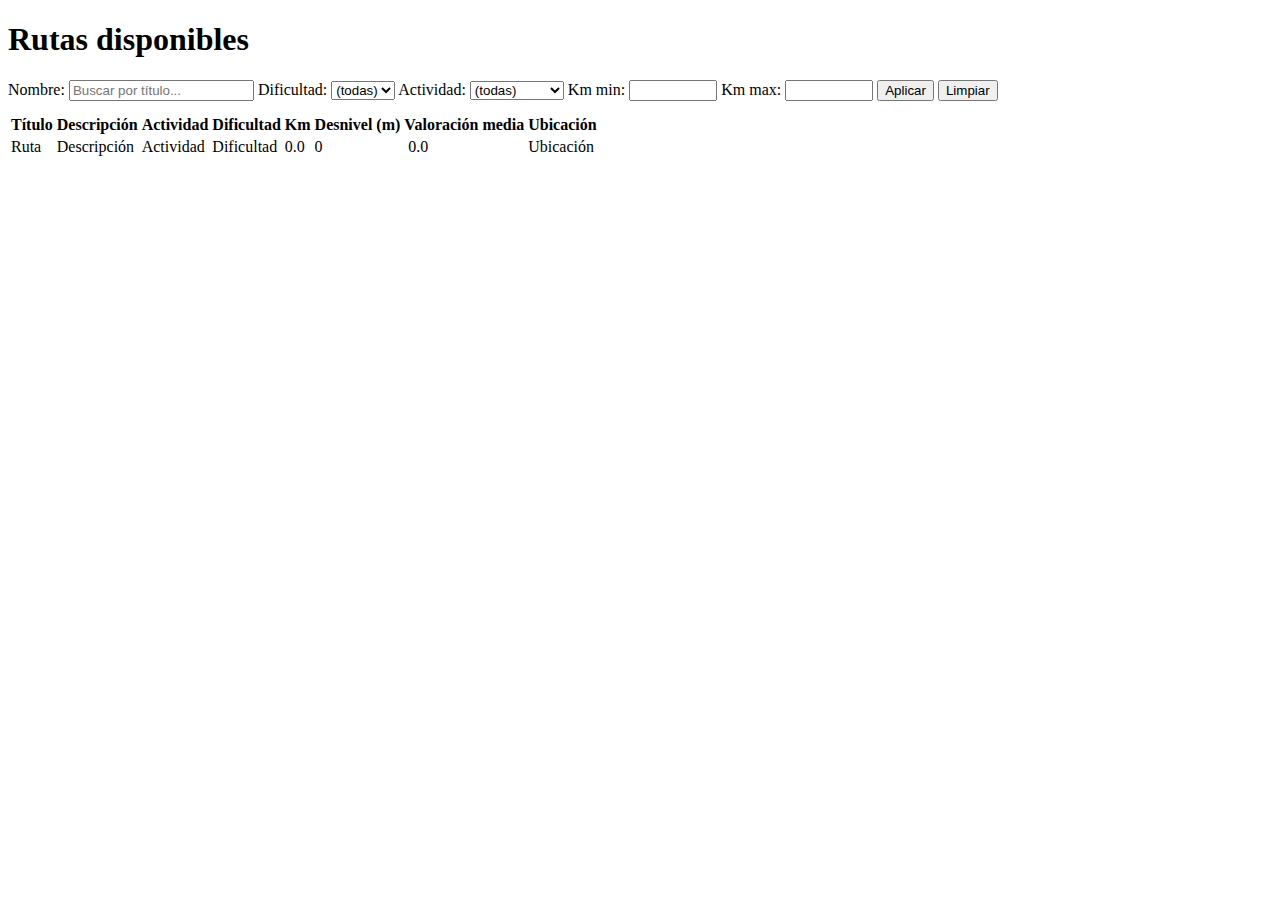
<file: src/main/resources/templates/index.html>
<!DOCTYPE html>
<html lang="es" xmlns:th="http://www.thymeleaf.org">
<head>
    <meta charset="UTF-8" />
    <title>SendaLite - Rutas</title>
    <th:block th:replace="fragments/common :: headExtras" />
</head>
<body>
<th:block th:replace="fragments/common :: navbar" />
<h1>Rutas disponibles</h1>

<!-- FILTROS: búsqueda y selectores para filtrar en cliente -->
<div style="margin-bottom:12px;">
    <label>Nombre: <input id="filterNombre" type="text" placeholder="Buscar por título..." /></label>
    <label>Dificultad:
        <select id="filterDificultad">
            <option value="">(todas)</option>
            <option value="FACIL">Fácil</option>
            <option value="MEDIA">Media</option>
            <option value="DIFICIL">Difícil</option>
        </select>
    </label>
    <label>Actividad:
        <select id="filterActividad">
            <option value="">(todas)</option>
            <option value="SENDERISMO">Senderismo</option>
            <option value="CICLISMO">Ciclismo</option>
            <option value="CORRER">Correr</option>
            <option value="ESCALADA">Escalada</option>
            <option value="OTRO">Otro</option>
        </select>
    </label>
    <label>Km min: <input id="filterMinKm" type="number" step="0.1" min="0" style="width:80px;" /></label>
    <label>Km max: <input id="filterMaxKm" type="number" step="0.1" min="0" style="width:80px;" /></label>
    <button id="btnAplicarFiltro">Aplicar</button>
    <button id="btnLimpiarFiltro">Limpiar</button>
</div>

<div>
    <table class="routes-table">
        <thead>
            <tr>
                <th>Título</th>
                <th>Descripción</th>
                <th>Actividad</th>
                <th>Dificultad</th>
                <th>Km</th>
                <th>Desnivel (m)</th>
                <th>Valoración media</th>
                <th>Ubicación</th>
            </tr>
        </thead>
        <tbody>
            <tr th:each="ruta : ${rutas}"
                th:attr="data-id=${ruta.idRuta}, data-titulo=${ruta.titulo}, data-dificultad=${ruta.dificultad != null ? ruta.dificultad.name() : ''}, data-actividad=${ruta.tipoActividad != null ? ruta.tipoActividad.name() : ''}, data-distancia=${ruta.distanciaKm}"
                tabindex="0">
                <td><a th:href="@{'/rutas/' + ${ruta.idRuta}}" th:text="${ruta.titulo}">Ruta</a></td>
                <td th:text="${ruta.descripcion}">Descripción</td>
                <td th:text="${ruta.tipoActividad != null ? ruta.tipoActividad.name() : ''}">Actividad</td>
                <td>
                    <span class="difficulty-badge" th:text="${ruta.dificultad != null ? ruta.dificultad.name() : ''}">Dificultad</span>
                    <span class="difficulty-bars" aria-hidden="true">
                        <span class="bar"></span>
                        <span class="bar"></span>
                        <span class="bar"></span>
                    </span>
                </td>
                <td th:text="${ruta.distanciaKm != null ? #numbers.formatDecimal(ruta.distanciaKm,1,2) : ''}">0.0</td>
                <td th:text="${ruta.desnivelM != null ? ruta.desnivelM : ''}">0</td>
                <td th:attr="data-media=${medias != null and medias.containsKey(ruta.idRuta) ? medias[ruta.idRuta] : 0}" aria-label="Valoración media de la ruta">
                    <span class="stars-inline" aria-hidden="true"></span> &nbsp;<span th:text="${medias != null and medias.containsKey(ruta.idRuta) ? #numbers.formatDecimal(medias[ruta.idRuta],1,1) : '0.0'}">0.0</span>
                </td>
                <td th:text="${ruta.ubicacion}">Ubicación</td>
            </tr>
        </tbody>
    </table>
</div>
<script th:inline="javascript">
    /*<![CDATA[*/
    function logout() {
        var meta = document.querySelector('meta[name="_csrf"]');
        var headerMeta = document.querySelector('meta[name="_csrf_header"]');
        var token = meta ? meta.getAttribute('content') : null;
        var headerName = headerMeta ? headerMeta.getAttribute('content') : 'X-XSRF-TOKEN';
        var headers = {};
        if (token) headers[headerName] = token;
        fetch('/logout', { method: 'POST', credentials: 'include', headers: headers })
            .then(() => { window.location = '/'; })
            .catch(e => { alert('Error al hacer logout: ' + e); });
    }

    // Funciones de filtrado en cliente
    function aplicarFiltro() {
        var nombre = (document.getElementById('filterNombre').value || '').toLowerCase();
        var dificultad = document.getElementById('filterDificultad').value || '';
        var actividad = document.getElementById('filterActividad').value || '';
        var minKm = parseFloat(document.getElementById('filterMinKm').value);
        var maxKm = parseFloat(document.getElementById('filterMaxKm').value);
        if (isNaN(minKm)) minKm = null;
        if (isNaN(maxKm)) maxKm = null;

        var rows = document.querySelectorAll('table tbody tr');
        rows.forEach(function(row) {
            var titulo = (row.getAttribute('data-titulo') || '').toLowerCase();
            var rowDificultad = row.getAttribute('data-dificultad') || '';
            var rowActividad = row.getAttribute('data-actividad') || '';
            var distanciaRaw = row.getAttribute('data-distancia');
            var rowKm = distanciaRaw ? parseFloat(distanciaRaw) : null;

            var ok = true;
            if (nombre && !titulo.includes(nombre)) ok = false;
            if (dificultad && rowDificultad !== dificultad) ok = false;
            if (actividad && rowActividad !== actividad) ok = false;
            if (minKm !== null && (rowKm === null || rowKm < minKm)) ok = false;
            if (maxKm !== null && (rowKm === null || rowKm > maxKm)) ok = false;

            row.style.display = ok ? '' : 'none';
        });
    }

    function limpiarFiltro() {
        document.getElementById('filterNombre').value = '';
        document.getElementById('filterDificultad').value = '';
        document.getElementById('filterActividad').value = '';
        document.getElementById('filterMinKm').value = '';
        document.getElementById('filterMaxKm').value = '';
        aplicarFiltro();
    }

    document.getElementById('btnAplicarFiltro').addEventListener('click', function(e) { e.preventDefault(); aplicarFiltro(); });
    document.getElementById('btnLimpiarFiltro').addEventListener('click', function(e) { e.preventDefault(); limpiarFiltro(); });

    // Llamada para renderizar estrellas en el índice (si existe la función global renderAllStars)
    if (typeof renderAllStars === 'function') { document.addEventListener('DOMContentLoaded', renderAllStars); }

    // Hacer las filas clicables: navegar a /rutas/{id} cuando se clickea la fila (excepto sobre enlaces, botones o inputs)
    function setupClickableRows() {
        document.querySelectorAll('table.routes-table tbody tr[data-id]').forEach(function(row){
            row.addEventListener('click', function(e){
                var target = e.target;
                if (target.closest('a, button, input, select, textarea')) return; // no interferir
                var id = this.getAttribute('data-id');
                if (id) window.location = '/rutas/' + id;
            });
            // permitir Enter/Space para activar la fila cuando tiene foco
            row.addEventListener('keydown', function(e){
                if (e.key === 'Enter' || e.key === ' ') { e.preventDefault(); this.click(); }
            });
        });
    }
    document.addEventListener('DOMContentLoaded', setupClickableRows);
     /*]]>*/
</script>
</body>
</html>
</file>
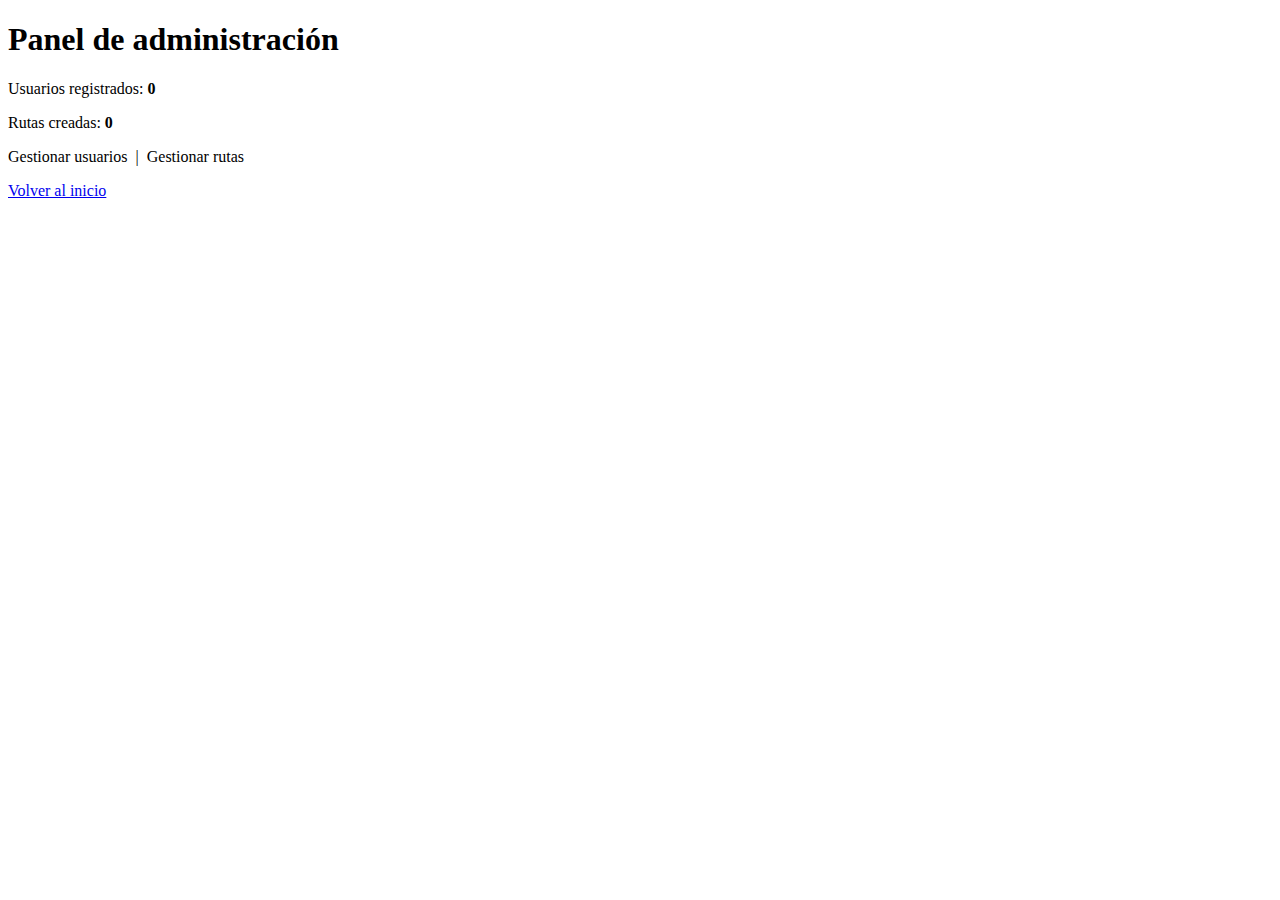
<file: src/main/resources/templates/admin/index.html>
<!DOCTYPE html>
<html lang="es" xmlns:th="http://www.thymeleaf.org">
<head>
    <meta charset="UTF-8" />
    <title>Admin - Panel</title>
    <th:block th:replace="~{fragments/common :: headExtras}" />
</head>
<body>
<th:block th:replace="~{fragments/common :: navbar}" />
<h1>Panel de administración</h1>
<p>Usuarios registrados: <strong th:text="${usuariosCount}">0</strong></p>
<p>Rutas creadas: <strong th:text="${rutasCount}">0</strong></p>
<p>
    <a th:href="@{/admin/usuarios}">Gestionar usuarios</a>
    &nbsp;|&nbsp;
    <a th:href="@{/admin/rutas}">Gestionar rutas</a>
</p>
<p><a href="/">Volver al inicio</a></p>
</body>
</html>
</file>
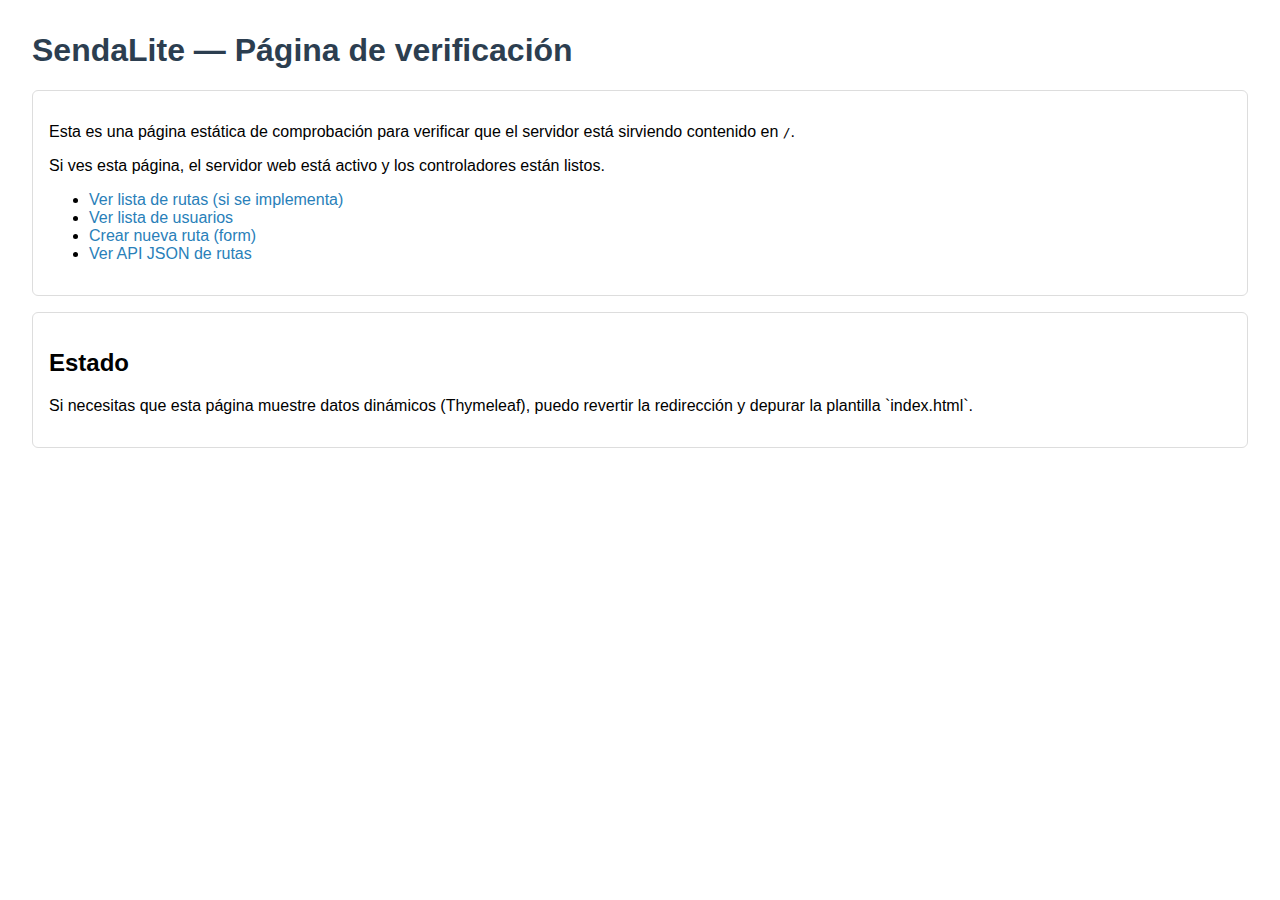
<file: src/main/resources/static/static-index.html>
<!DOCTYPE html>
<html lang="es">
<head>
  <meta charset="UTF-8" />
  <title>SendaLite - Verificación</title>
  <style>
    body { font-family: Arial, sans-serif; margin: 2rem; }
    h1 { color: #2c3e50; }
    a { color: #2980b9; text-decoration: none; }
    .card { border: 1px solid #ddd; padding: 1rem; margin-bottom: 1rem; border-radius: 6px; }
  </style>
</head>
<body>
  <h1>SendaLite — Página de verificación</h1>
  <div class="card">
    <p>Esta es una página estática de comprobación para verificar que el servidor está sirviendo contenido en <code>/</code>.</p>
    <p>Si ves esta página, el servidor web está activo y los controladores están listos.</p>
    <ul>
      <li><a href="/rutas">Ver lista de rutas (si se implementa)</a></li>
      <li><a href="/usuarios">Ver lista de usuarios</a></li>
      <li><a href="/rutas/nueva">Crear nueva ruta (form)</a></li>
      <li><a href="/api/rutas">Ver API JSON de rutas</a></li>
    </ul>
  </div>
  <div class="card">
    <h2>Estado</h2>
    <p>Si necesitas que esta página muestre datos dinámicos (Thymeleaf), puedo revertir la redirección y depurar la plantilla `index.html`.</p>
  </div>
</body>
</html>
</file>
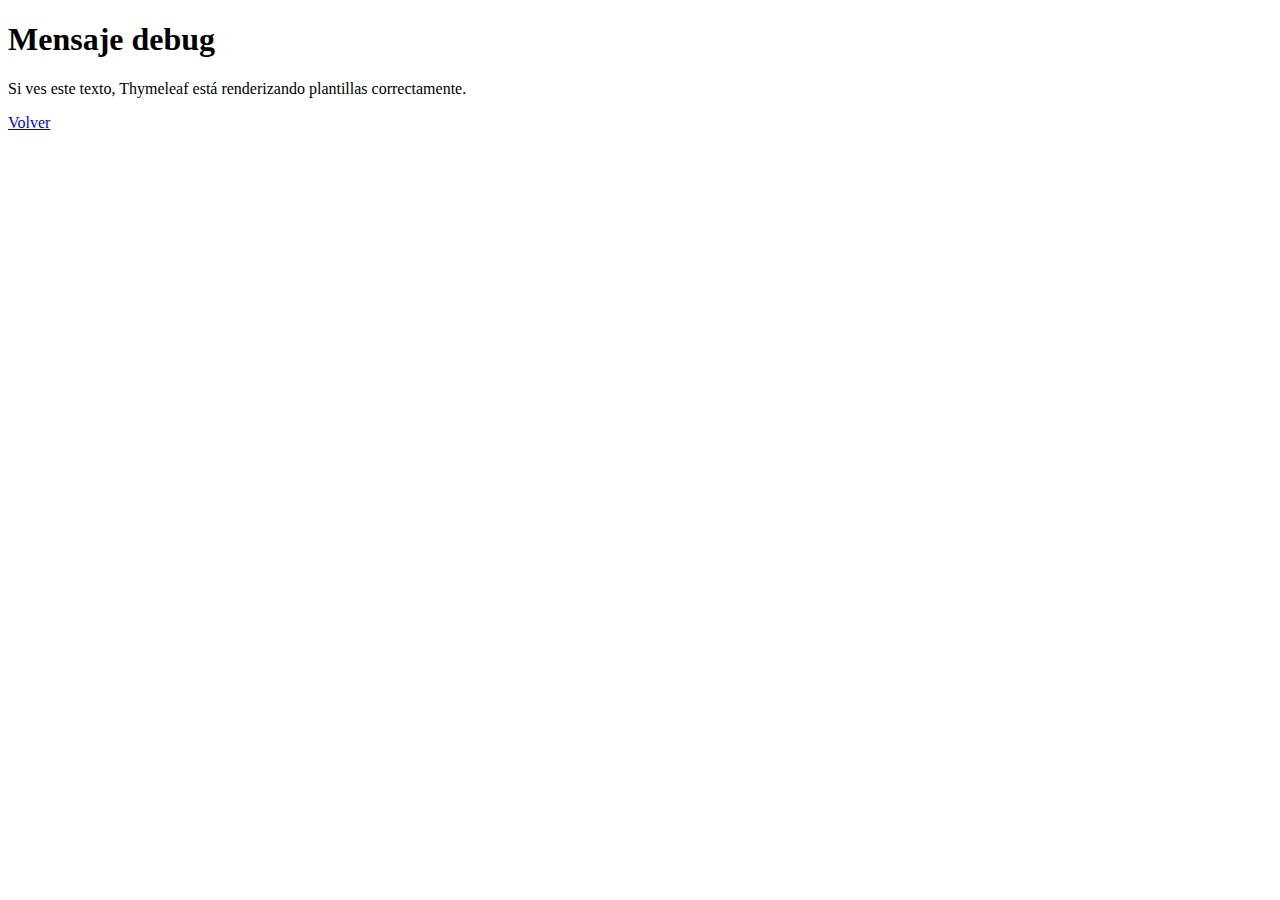
<file: src/main/resources/templates/debug-index.html>
<!DOCTYPE html>
<html lang="es" xmlns:th="http://www.thymeleaf.org">
<head>
  <meta charset="UTF-8" />
  <title>Debug Thymeleaf</title>
</head>
<body>
  <h1 th:text="${mensajeDebug}">Mensaje debug</h1>
  <p>Si ves este texto, Thymeleaf está renderizando plantillas correctamente.</p>
  <p><a href="/static">Volver</a></p>
</body>
</html>
</file>
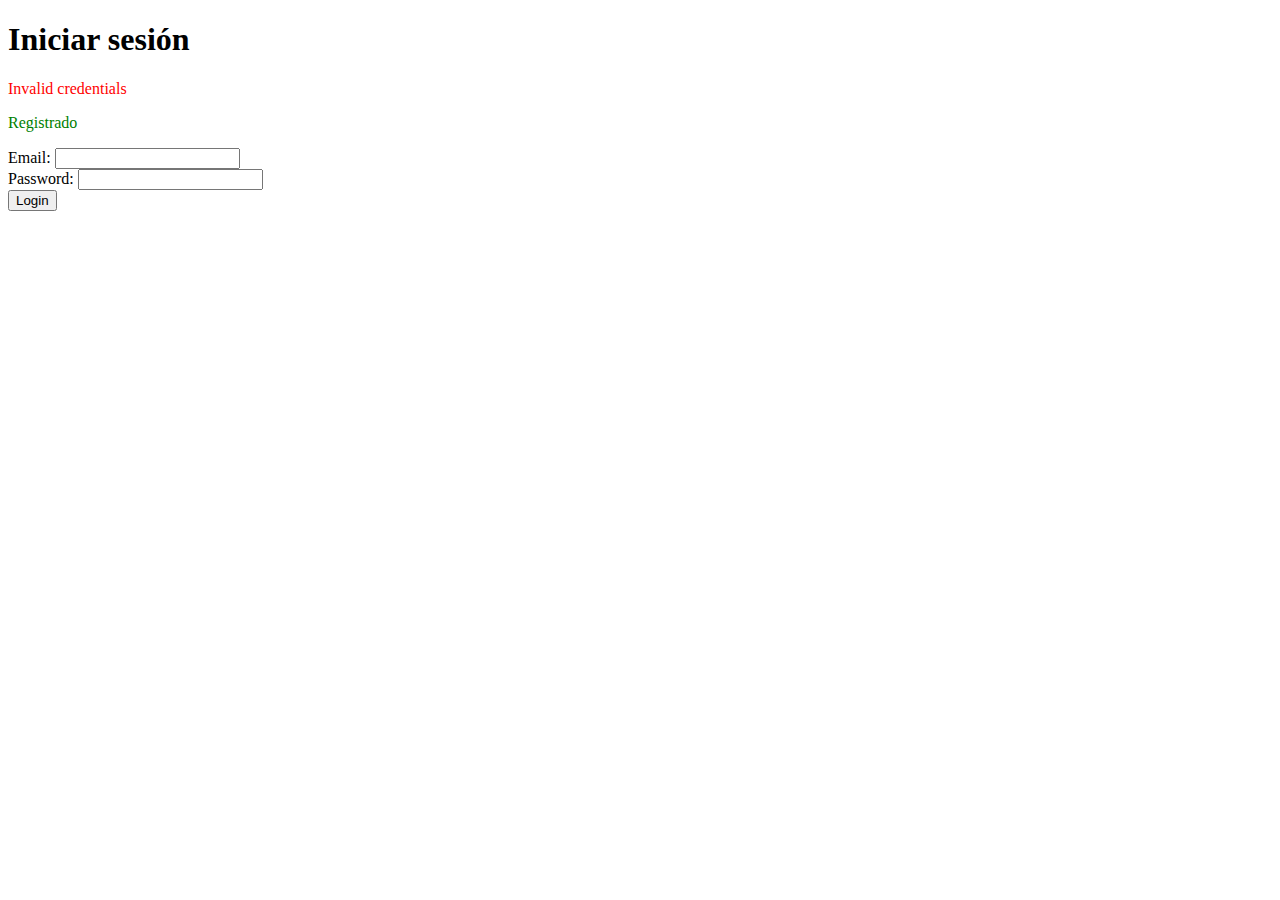
<file: src/main/resources/templates/login.html>
<!DOCTYPE html>
<html lang="es" xmlns:th="http://www.thymeleaf.org">
<head>
    <meta charset="UTF-8" />
    <title>Login</title>
    <th:block th:replace="fragments/common :: headExtras" />
</head>
<body>
<th:block th:replace="fragments/common :: navbar" />
<h1>Iniciar sesión</h1>
<div th:if="${param.error}">
    <p style="color:red">Invalid credentials</p>
</div>
<div th:if="${success}">
    <p style="color:green" th:text="${success}">Registrado</p>
</div>
<form th:action="@{/login}" method="post">
    <input type="hidden" th:name="${_csrf.parameterName}" th:value="${_csrf.token}" />
    <label>Email: <input type="text" name="username" /></label><br/>
    <label>Password: <input type="password" name="password" /></label><br/>
    <button type="submit">Login</button>
</form>
</body>
</html>
</file>
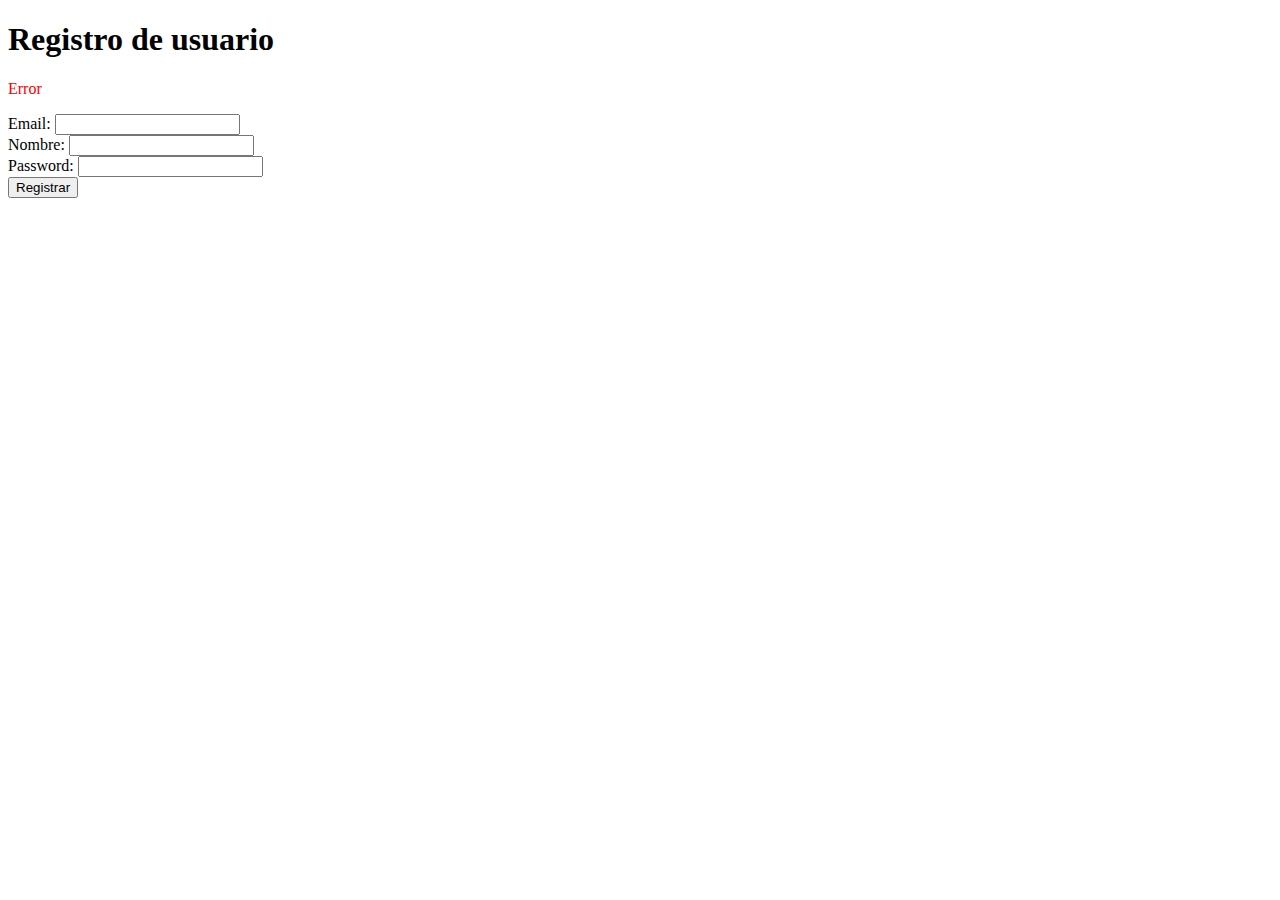
<file: src/main/resources/templates/register.html>
<!DOCTYPE html>
<html lang="es" xmlns:th="http://www.thymeleaf.org">
<head>
    <meta charset="UTF-8" />
    <title>Registro</title>
    <th:block th:replace="fragments/common :: headExtras" />
</head>
<body>
<th:block th:replace="fragments/common :: navbar" />
<h1>Registro de usuario</h1>
<div th:if="${error}">
    <p style="color:red" th:text="${error}">Error</p>
</div>
<form th:action="@{/register}" method="post" th:object="${usuario}">
    <label>Email: <input type="email" th:field="*{email}" required/></label><br/>
    <label>Nombre: <input type="text" th:field="*{nombre}" required/></label><br/>
    <label>Password: <input type="password" th:field="*{password}" required/></label><br/>
    <button type="submit">Registrar</button>
</form>
</body>
</html>
</file>
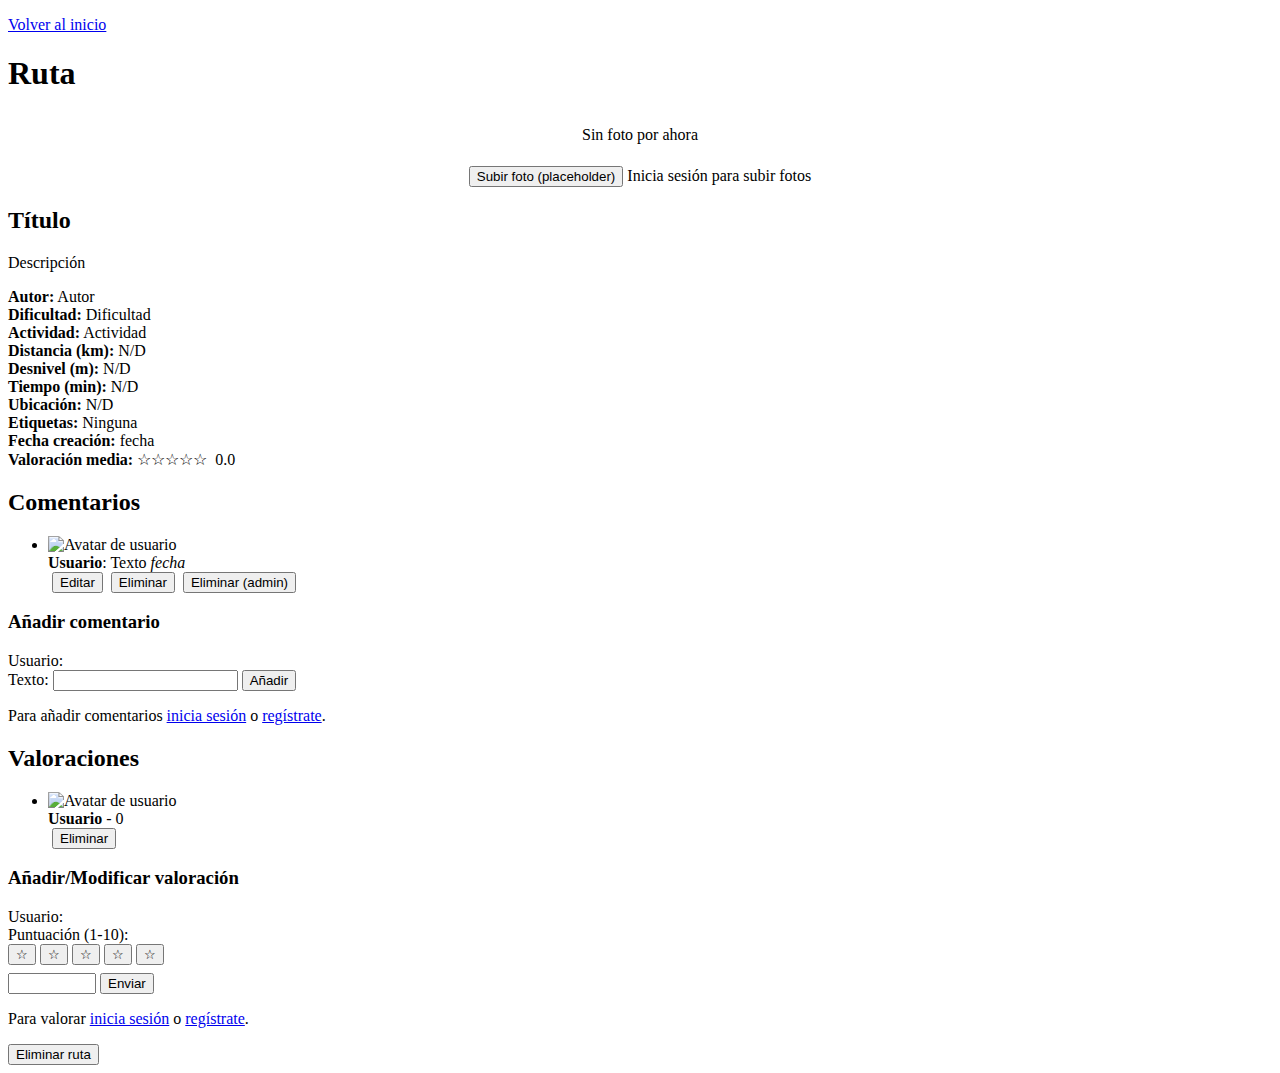
<file: src/main/resources/templates/ruta.html>
<!DOCTYPE html>
<html lang="es" xmlns:th="http://www.thymeleaf.org">
<head>
    <meta charset="UTF-8" />
    <title th:text="${ruta != null ? ruta.titulo : 'Ruta'}">Ruta</title>
    <th:block th:replace="fragments/common :: headExtras" />
</head>
<body>
<th:block th:replace="fragments/common :: navbar" />
<p><a href="/">Volver al inicio</a></p>
<h1 th:text="${ruta != null ? ruta.titulo : 'Ruta no encontrada'}">Ruta</h1>
<div th:if="${ruta != null}" id="rutaContainer" th:attr="data-ruta-id=${ruta != null ? ruta.idRuta : -1}">
    <!-- Imagen deshabilitada por ahora: mostramos un placeholder simple en su lugar -->
    <div class="ruta-media-placeholder">
        <div class="card" style="text-align:center;color:var(--muted);padding:12px;">Sin foto por ahora</div>
        <div style="margin-top:10px; text-align:center;">
            <input id="uploadPhotoInput" type="file" style="display:none" aria-hidden="true" />
            <button id="uploadPhotoBtn" type="button" th:if="${currentUser != null}" aria-label="Subir foto (placeholder)">Subir foto (placeholder)</button>
            <a th:if="${currentUser == null}" th:href="@{/login}" class="button-like">Inicia sesión para subir fotos</a>
        </div>
    </div>
    <div id="rutaDetails">
        <div class="card">
            <h2 th:text="${ruta.titulo}">Título</h2>
            <p class="descripcion" th:text="${ruta.descripcion}">Descripción</p>
            <button type="button" class="read-more-toggle" style="display:none" aria-expanded="false" aria-controls="descripcion">Leer más</button>
            <div class="row">
                <div class="field"><strong>Autor:</strong> <span th:text="${ruta.autor != null ? ruta.autor.nombre : 'Desconocido'}">Autor</span></div>
                <div class="field" th:attr="data-dificultad=${ruta.dificultad != null ? ruta.dificultad.name() : ''}"><strong>Dificultad:</strong>
                    <span class="difficulty-badge" th:text="${ruta.dificultad != null ? ruta.dificultad.name() : 'No especificada'}">Dificultad</span>
                </div>
                <div class="field"><strong>Actividad:</strong> <span th:text="${ruta.tipoActividad != null ? ruta.tipoActividad.name() : 'No especificado'}">Actividad</span></div>
            </div>
            <div class="row">
                <div class="field"><strong>Distancia (km):</strong> <span th:text="${ruta.distanciaKm != null ? ruta.distanciaKm : 'N/D'}">N/D</span></div>
                <div class="field"><strong>Desnivel (m):</strong> <span th:text="${ruta.desnivelM != null ? ruta.desnivelM : 'N/D'}">N/D</span></div>
                <div class="field"><strong>Tiempo (min):</strong> <span th:text="${ruta.tiempoEstimadoMin != null ? ruta.tiempoEstimadoMin : 'N/D'}">N/D</span></div>
            </div>
            <div class="row">
                <div class="field"><strong>Ubicación:</strong> <span th:text="${ruta.ubicacion != null ? ruta.ubicacion : 'N/D'}">N/D</span></div>
                <div class="field"><strong>Etiquetas:</strong> <span th:text="${ruta.etiquetas != null ? ruta.etiquetas : 'Ninguna'}">Ninguna</span></div>
            </div>
            <div class="row">
                 <div class="field"><strong>Fecha creación:</strong> <span th:text="${ruta.fechaCreacion}">fecha</span></div>
                 <div class="field"><strong>Valoración media:</strong>
                     <span class="media-rating" th:attr="data-media=${media}">
                         <span class="stars" aria-hidden="true"></span>
                         &nbsp;<span class="media-number" th:text="${#numbers.formatDecimal(media,1,1)}">0.0</span>
                     </span>
                 </div>
             </div>
        </div>
    </div>
</div> <!-- fin de #rutaContainer -->

<h2>Comentarios</h2>
<ul class="comentarios">
    <li th:each="c : ${comentarios}" th:attr="data-comentario-id=${c.idComentario}, data-text=${c.texto}">
        <div class="item-left">
            <img loading="lazy" class="avatar" th:src="@{/img/avatar-default.svg}" alt="Avatar de usuario" />
            <div class="item-content">
                <strong th:text="${c.usuario != null ? c.usuario.nombre : 'Anon'}">Usuario</strong>:
                <span th:text="${c.texto}">Texto</span>
                <em th:text="${c.fechaComentario}">fecha</em>
            </div>
        </div>
        <div class="item-actions">
            <span th:if="${currentUser != null and c.usuario != null and c.usuario.idUsuario == currentUser.idUsuario}">
                &nbsp;<button type="button" th:attr="data-edit-id=${c.idComentario}" onclick="startEditComentario(this.dataset.editId)">Editar</button>
                &nbsp;<button type="button" th:attr="data-del-id=${c.idComentario}" onclick="deleteComentario(this.dataset.delId)">Eliminar</button>
            </span>
            <span th:if="${currentUser != null and currentUser.admin}">
                &nbsp;<button type="button" th:attr="data-del-id=${c.idComentario}" onclick="deleteComentario(this.dataset.delId)">Eliminar (admin)</button>
            </span>
        </div>
    </li>
</ul>

<div th:if="${currentUser != null}">
    <h3>Añadir comentario</h3>
    <form id="comentarioForm" onsubmit="return enviarComentario()">
        <label>Usuario:</label>
        <span th:text="${currentUser.nombre}"></span>
        <br/>
        <label for="texto">Texto:</label>
        <input id="texto" name="texto" />
        <button id="comentarioSubmit" type="submit">Añadir</button>
        <button id="comentarioCancel" type="button" style="display:none;margin-left:8px;" onclick="cancelEditComentario()">Cancelar</button>
    </form>
</div>
<div th:if="${currentUser == null}">
    <p>Para añadir comentarios <a href="/login">inicia sesión</a> o <a href="/register">regístrate</a>.</p>
</div>

<h2>Valoraciones</h2>
<ul class="valoraciones">
    <li th:each="v : ${valoraciones}" th:attr="data-valoracion-id=${v.idValoracion}, data-usuario-id=${v.usuario != null ? v.usuario.idUsuario : -1}">
        <div class="item-left">
            <img loading="lazy" class="avatar" th:src="@{/img/avatar-default.svg}" alt="Avatar de usuario" />
            <div class="item-content">
                <strong th:text="${v.usuario != null ? v.usuario.nombre : 'Anon'}">Usuario</strong> - <span th:text="${v.puntuacion}">0</span>
            </div>
        </div>
        <div class="item-actions">
            <span th:if="${currentUser != null and ((v.usuario != null and v.usuario.idUsuario == currentUser.idUsuario) or currentUser.admin)}">
                &nbsp;<button type="button" th:attr="data-del-id=${v.idValoracion}" onclick="deleteValoracion(this.dataset.delId)">Eliminar</button>
            </span>
        </div>
    </li>
</ul>

<div th:if="${currentUser != null}">
    <h3>Añadir/Modificar valoración</h3>
    <form id="valoracionForm" onsubmit="return enviarValoracion()">
        <label>Usuario:</label>
        <span th:text="${currentUser.nombre}"></span>
        <br/>
        <label for="puntuacion">Puntuación (1-10):</label>
        <!-- Selector interactivo: 5 estrellas representando 1-10 en pasos de 2 -->
        <div class="star-input" role="radiogroup" aria-label="Seleccionar puntuación">
            <button type="button" class="star selectable" data-value="2" aria-checked="false" role="radio" aria-label="2">☆</button>
            <button type="button" class="star selectable" data-value="4" aria-checked="false" role="radio" aria-label="4">☆</button>
            <button type="button" class="star selectable" data-value="6" aria-checked="false" role="radio" aria-label="6">☆</button>
            <button type="button" class="star selectable" data-value="8" aria-checked="false" role="radio" aria-label="8">☆</button>
            <button type="button" class="star selectable" data-value="10" aria-checked="false" role="radio" aria-label="10">☆</button>
        </div>
        <input id="puntuacion" name="puntuacion" type="number" min="1" max="10" style="width:80px;margin-top:8px;" />
        <button type="submit">Enviar</button>
    </form>
</div>
<div th:if="${currentUser == null}">
    <p>Para valorar <a href="/login">inicia sesión</a> o <a href="/register">regístrate</a>.</p>
</div>

<div th:if="${currentUser != null and ((ruta.autor != null and ruta.autor.idUsuario == currentUser.idUsuario) or currentUser.admin)}">
    <button type="button" onclick="deleteRuta()">Eliminar ruta</button>
</div>

<script th:inline="javascript">
    /*<![CDATA[*/
    // obtener rutaId desde el atributo data para evitar inline Thymeleaf en JS
    var _rc = document.getElementById('rutaContainer');
    var rutaId = _rc ? (parseInt(_rc.dataset.rutaId, 10) || -1) : -1;
     // Usaremos meta tags CSRF en el DOM para obtener token y headerName
     var csrfMeta = document.querySelector('meta[name="_csrf"]');
     var csrfHeaderMeta = document.querySelector('meta[name="_csrf_header"]');
     var csrfToken = csrfMeta ? csrfMeta.getAttribute('content') : null;
     var csrfHeaderName = csrfHeaderMeta ? csrfHeaderMeta.getAttribute('content') : 'X-XSRF-TOKEN';
     /*]]>*/

    // Funciones nuevas: estrellas, leer más y upload placeholder
    function renderAllStars() {
        document.querySelectorAll('.media-rating').forEach(function(el){
            var mediaRaw = el.dataset.media;
            var media = parseFloat(mediaRaw) || 0;
            var starsCount = Math.round(media / 2); // valor 1-10 -> 0-5 estrellas
            var starsEl = el.querySelector('.stars');
            if (!starsEl) return;
            var html = '';
            for (var i=0;i<5;i++){
                html += (i < starsCount) ? '<span class="star filled">★</span>' : '<span class="star">☆</span>';
            }
            starsEl.innerHTML = html;
            el.setAttribute('aria-label', 'Valoración media ' + (Math.round(media*10)/10) );
        });
        // estrellas en tablas/listados (index) y otras instancias
        document.querySelectorAll('[data-media]').forEach(function(el){
            if (!el.classList.contains('media-rating')){
                var media = parseFloat(el.dataset.media) || 0;
                var starsCount = Math.round(media / 2);
                var container = el.querySelector('.stars-inline');
                if (!container) return;
                var html = '';
                for (var i=0;i<5;i++) html += (i<starsCount) ? '<span class=\'star filled\'>★</span>' : '<span class=\'star\'>☆</span>';
                container.innerHTML = html;
            }
        });
    }

    function setupReadMore() {
        var desc = document.querySelector('.descripcion');
        var toggle = document.querySelector('.read-more-toggle');
        if (!desc || !toggle) return;
        var full = desc.textContent || '';
        var limit = 280;
        if (full.length <= limit) { toggle.style.display = 'none'; return; }
        var truncated = full.slice(0, limit).trim() + '...';
        desc.textContent = truncated;
        toggle.style.display = 'inline-block';
        var expanded = false;
        toggle.addEventListener('click', function(e){ e.preventDefault();
            if (!expanded) { desc.textContent = full; toggle.textContent = 'Leer menos'; expanded = true; }
            else { desc.textContent = truncated; toggle.textContent = 'Leer más'; expanded = false; }
        });
    }

    function setupUploadPlaceholder() {
        var btn = document.getElementById('uploadPhotoBtn');
        var input = document.getElementById('uploadPhotoInput');
        if (!btn || !input) return;
        btn.addEventListener('click', function(){
            input.click();
        });
        input.addEventListener('change', function(){
            if (input.files && input.files.length > 0) {
                alert('Archivo seleccionado: ' + input.files[0].name + '\n\nNota: subida deshabilitada (placeholder).');
                input.value = null;
            }
        });
    }

    function setupStarInput() {
        var stars = document.querySelectorAll('.star-input .star.selectable');
        var input = document.getElementById('puntuacion');
        if (!stars || !input) return;
        function setStars(value) {
            stars.forEach(function(s){
                var v = parseInt(s.dataset.value,10) || 0;
                if (v <= value) { s.classList.add('filled'); s.setAttribute('aria-checked','true'); s.textContent='★'; }
                else { s.classList.remove('filled'); s.setAttribute('aria-checked','false'); s.textContent='☆'; }
            });
        }
        stars.forEach(function(s){
            s.addEventListener('click', function(){
                var v = parseInt(this.dataset.value,10) || 0;
                input.value = v;
                setStars(v);
            });
            s.addEventListener('keydown', function(e){
                if (e.key === 'Enter' || e.key === ' ') { e.preventDefault(); this.click(); }
            });
        });
        // Si ya hay un valor (usuario modificando), inicializar visualmente
        var existing = parseInt(input.value,10) || 0;
        if (existing > 0) setStars(existing);
    }

    /*<![CDATA[*/
    // DEBUG: imprimir cookies y token
    console.debug('csrfToken (Thymeleaf):', csrfToken);
    console.debug('document.cookie:', document.cookie);

    var editingComentarioId = null;

    function sanitizeToken(t) {
        if (!t) return t;
        // quitar comillas alrededor si existen
        return t.replace(/^[\s\uFEFF\u00A0]*"?(.*?)"?[\s\uFEFF\u00A0]*$/, '$1');
    }

    function getCookie(name) {
        const matches = document.cookie.match(new RegExp('(^|; )' + name + '=([^;]*)'));
        return matches ? decodeURIComponent(matches[2]) : null;
    }

    // Asegura que haya cookie XSRF-TOKEN o token meta; si no existe hace un GET para que el servidor la cree
    function ensureCsrf() {
        return new Promise((resolve, reject) => {
            // Primero usar el token inyectado por Thymeleaf en meta si está disponible
            if (csrfToken && csrfToken.trim().length > 0) {
                console.debug('ensureCsrf: usando token inyectado por Thymeleaf (meta)');
                return resolve(sanitizeToken(csrfToken));
            }
            // También permitir leer desde la cookie XSRF-TOKEN (CookieCsrfTokenRepository)
            const existing = getCookie('XSRF-TOKEN');
            if (existing) return resolve(sanitizeToken(existing));
            // Si no hay token, hacer un GET para que el servidor cree la cookie
            fetch(window.location.href, { method: 'GET', credentials: 'include' })
                .then(() => {
                    const tok = getCookie('XSRF-TOKEN');
                    console.debug('ensureCsrf: cookie XSRF-TOKEN tras GET ->', tok);
                    if (tok) resolve(sanitizeToken(tok));
                    else reject(new Error('No se pudo obtener XSRF-TOKEN'));
                })
                .catch(err => reject(err));
         });
     }

    function startEditComentario(id) {
        // Si id es 0 (por Thymeleaf placeholder) se intenta coger desde el DOM en el evento
        if (!id || id === 0) {
            // this function may be called from onclick with placeholder; find closest li
            // event doesn't propagate here, so try to find a selected li by focusing element
            // Mejor: obtener el id del botón usando arguments.callee.caller no fiable.
            // En vez de esto, buscaremos el primer li que tenga aria-selected o simplemente abortar.
        }
        // Intentar encontrar el li con data-comentario-id si id no válido
        if (!id || id === 0) {
            // intentar extraer id del elemento activo (document.activeElement)
            const active = document.activeElement;
            if (active && active.closest) {
                const li = active.closest('li[data-comentario-id]');
                if (li) id = parseInt(li.dataset.comentarioId, 10);
            }
        }
        if (!id || isNaN(id)) { alert('No se pudo iniciar la edición del comentario'); return; }

        const li = document.querySelector('li[data-comentario-id="' + id + '"]');
        if (!li) { alert('Comentario no encontrado en la página'); return; }
        const texto = li.dataset.text || li.querySelector('span') && li.querySelector('span').textContent || '';
        document.getElementById('texto').value = texto;
        editingComentarioId = id;
        document.getElementById('comentarioSubmit').textContent = 'Guardar';
        document.getElementById('comentarioCancel').style.display = 'inline-block';
        document.getElementById('texto').focus();
    }

    function cancelEditComentario() {
        editingComentarioId = null;
        document.getElementById('texto').value = '';
        document.getElementById('comentarioSubmit').textContent = 'Añadir';
        document.getElementById('comentarioCancel').style.display = 'none';
    }

    function enviarComentario() {
        const textoEl = document.getElementById('texto');
        const texto = textoEl.value && textoEl.value.trim();
        if (!texto) { alert('Introduce un texto para el comentario'); return false; }

        ensureCsrf().then(csrf => {
            const headers = { 'Content-Type': 'application/json' };
            const headerName = csrfHeaderName || 'X-XSRF-TOKEN';
            if (csrf) headers[headerName] = csrf;
            console.debug('enviarComentario: headers=', headers);

            if (editingComentarioId) {
                // actualizar comentario existente via PUT
                const url = '/api/rutas/' + rutaId + '/comentarios/' + editingComentarioId;
                console.debug('enviarComentario: PUT', url, JSON.stringify({ texto: texto }));
                fetch(url, {
                     method: 'PUT',
                     credentials: 'include',
                     headers: headers,
                     body: JSON.stringify({ texto: texto })
                }).then(r => {
                    console.debug('enviarComentario: respuesta status=', r.status);
                    if (r.ok) {
                        location.reload();
                    } else {
                        r.text().then(t => alert('Error al modificar comentario: ' + r.status + ' - ' + (t || r.statusText)));
                    }
                }).catch(e => alert('Error de red al modificar comentario: ' + e));
             } else {
                 // crear nuevo comentario via POST
                const url = '/api/rutas/' + rutaId + '/comentarios';
                console.debug('enviarComentario: POST', url, JSON.stringify({ texto: texto }));
                fetch(url, {
                    method: 'POST',
                    credentials: 'include',
                    headers: headers,
                    body: JSON.stringify({ texto: texto })
                }).then(async r => {
                    console.debug('enviarComentario POST status=', r.status);
                    const ct = r.headers.get('content-type') || '';
                    if (ct.indexOf('text/html') !== -1) {
                        alert('Parece que no estás autenticado. Se abrirá la página de login.');
                        window.location = '/login';
                        return;
                    }
                    if (r.status === 201 || r.ok) {
                        location.reload();
                    } else if (r.status === 401 || r.status === 403) {
                        const t = await r.text();
                        alert('No autorizado: ' + (t || r.statusText));
                        window.location = '/login';
                    } else {
                        const t = await r.text();
                        alert('Error al añadir comentario: ' + r.status + ' - ' + (t || r.statusText));
                    }
                }).catch(e => alert('Error de red al añadir comentario: ' + e));
             }
         }).catch(err => { alert('No se obtuvo token CSRF: ' + err); });

        return false;
    }

    function enviarValoracion() {
        const puntuacionRaw = document.getElementById('puntuacion').value;
        if (!puntuacionRaw) { alert('Introduce una puntuación entre 1 y 10'); return false; }
        const puntuacion = parseInt(puntuacionRaw, 10);
        if (isNaN(puntuacion) || puntuacion < 1 || puntuacion > 10) { alert('La puntuación debe ser un número entre 1 y 10'); return false; }

        ensureCsrf().then(csrf => {
            const headers = { 'Content-Type': 'application/json' };
            const headerName = csrfHeaderName || 'X-XSRF-TOKEN';
            if (csrf) headers[headerName] = csrf;
            const url = '/api/rutas/' + rutaId + '/valoraciones';
            console.debug('enviarValoracion: POST', url, JSON.stringify({ puntuacion: puntuacion }), 'headers=', headers);
            fetch(url, {
                method: 'POST',
                credentials: 'include',
                headers: headers,
                body: JSON.stringify({ puntuacion: puntuacion })
            }).then(async r => {
                console.debug('enviarValoracion status=', r.status);
                const ct = r.headers.get('content-type') || '';
                if (ct.indexOf('text/html') !== -1) {
                    alert('Parece que no estás autenticado. Ir a login.');
                    window.location = '/login';
                    return;
                }
                if (r.status === 201 || r.ok) {
                    location.reload();
                } else if (r.status === 401 || r.status === 403) {
                    const t = await r.text();
                    alert('No autorizado: ' + (t || r.statusText));
                    window.location = '/login';
                } else {
                    const t = await r.text();
                    alert('Error al añadir/actualizar valoración: ' + r.status + ' - ' + (t || r.statusText));
                }
            }).catch(e => alert('Error de red al añadir valoración: ' + e));
        }).catch(err => { alert('No se obtuvo token CSRF: ' + err); });

        return false;
    }

    function deleteComentario(id) {
        if (!id) { alert('ID de comentario inválido'); return; }
        if (!confirm('¿Eliminar este comentario?')) return;
        ensureCsrf().then(csrf => {
            const headers = {};
            const headerName = csrfHeaderName || 'X-XSRF-TOKEN';
            if (csrf) headers[headerName] = csrf;
            const url = '/api/rutas/' + rutaId + '/comentarios/' + id;
            console.debug('deleteComentario: DELETE', url);
            fetch(url, {
                 method: 'DELETE',
                 credentials: 'include',
                 headers: headers
             }).then(r => {
                 if (r.ok) location.reload(); else r.text().then(t => alert('Error al eliminar comentario: ' + (t || r.statusText)));
             }).catch(e => alert('Error de red al eliminar comentario: ' + e));
        }).catch(err => alert('No se obtuvo token CSRF: ' + err));
    }

    function deleteValoracion(id) {
        if (!id) { alert('ID de valoración inválido'); return; }
        if (!confirm('¿Eliminar esta valoración?')) return;
        ensureCsrf().then(csrf => {
            const headers = {};
            const headerName = csrfHeaderName || 'X-XSRF-TOKEN';
            if (csrf) headers[headerName] = csrf;
            const url = '/api/rutas/' + rutaId + '/valoraciones/' + id;
            console.debug('deleteValoracion: DELETE', url);
            fetch(url, {
                 method: 'DELETE',
                 credentials: 'include',
                 headers: headers
             }).then(r => {
                 if (r.ok) location.reload(); else r.text().then(t => alert('Error al eliminar valoración: ' + (t || r.statusText)));
             }).catch(e => alert('Error de red al eliminar valoración: ' + e));
        }).catch(err => alert('No se obtuvo token CSRF: ' + err));
    }

    function deleteRuta() {
        if (!confirm('¿Eliminar esta ruta? Esta operación también eliminará comentarios y valoraciones relacionados.')) return;
        ensureCsrf().then(csrf => {
            const headers = {};
            const headerName = csrfHeaderName || 'X-XSRF-TOKEN';
            if (csrf) headers[headerName] = csrf;
            const url = '/api/rutas/' + rutaId;
            console.debug('deleteRuta: DELETE', url);
            fetch(url, {
                 method: 'DELETE',
                 credentials: 'include',
                 headers: headers
             }).then(r => {
                 if (r.status === 204 || r.ok) {
                     window.location = '/';
                 } else {
                     r.text().then(t => alert('Error al eliminar ruta: ' + (t || r.statusText)));
                 }
             }).catch(e => alert('Error de red al eliminar ruta: ' + e));
        }).catch(err => alert('No se obtuvo token CSRF: ' + err));
    }

    /* Reutilizamos las funciones ya definidas más arriba (startEditComentario, cancelEditComentario, enviarComentario, etc.) */


    // Ejecutar inicializadores ligeros al cargar
    document.addEventListener('DOMContentLoaded', function(){
        renderAllStars();
        setupReadMore();
        setupUploadPlaceholder();
        setupStarInput();
    });
</script>
</body>
</html>
</file>
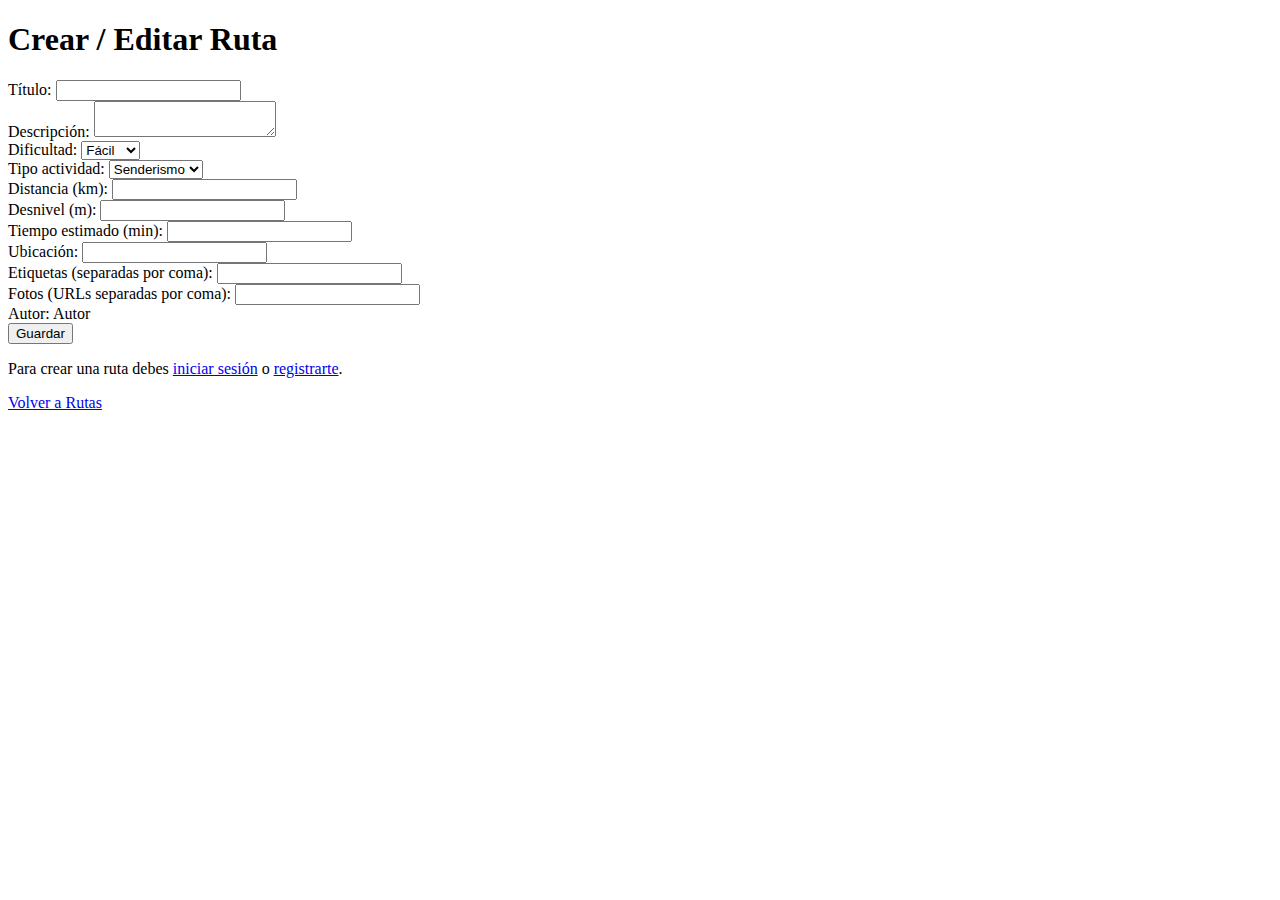
<file: src/main/resources/templates/ruta_form.html>
<!DOCTYPE html>
<html lang="es" xmlns:th="http://www.thymeleaf.org">
<head>
    <meta charset="UTF-8" />
    <title th:text="${ruta != null && ruta.titulo != null} ? ${ruta.titulo} : 'Nueva Ruta'">Ruta</title>
    <th:block th:replace="fragments/common :: headExtras" />
</head>
<body>
<th:block th:replace="fragments/common :: navbar" />
<h1 th:text="${ruta != null && ruta.titulo != null} ? ${ruta.titulo} : 'Crear / Editar Ruta'">Crear / Editar Ruta</h1>
<!-- Usar JS para enviar JSON al endpoint REST -->
<div th:with="rutaId=${ruta != null} ? ${ruta.idRuta} : 0">
    <label>Título: <input id="titulo" type="text" th:value="${ruta != null} ? ${ruta.titulo} : ''" th:disabled="${currentUser == null}"/></label><br/>
    <label>Descripción: <textarea id="descripcion" th:text="${ruta != null} ? ${ruta.descripcion} : ''" th:disabled="${currentUser == null}"></textarea></label><br/>
    <label>Dificultad:
        <select id="dificultad" th:disabled="${currentUser == null}">
            <option value="FACIL" th:selected="${ruta != null and ruta.dificultad != null and ruta.dificultad.name() == 'FACIL'}">Fácil</option>
            <option value="MEDIA" th:selected="${ruta != null and ruta.dificultad != null and ruta.dificultad.name() == 'MEDIA'}">Media</option>
            <option value="DIFICIL" th:selected="${ruta != null and ruta.dificultad != null and ruta.dificultad.name() == 'DIFICIL'}">Difícil</option>
        </select>
    </label><br/>

    <label>Tipo actividad:
        <select id="tipoActividad" th:disabled="${currentUser == null}">
            <option value="SENDERISMO" th:selected="${ruta != null and ruta.tipoActividad != null and ruta.tipoActividad.name() == 'SENDERISMO'}">Senderismo</option>
            <option value="CICLISMO" th:selected="${ruta != null and ruta.tipoActividad != null and ruta.tipoActividad.name() == 'CICLISMO'}">Ciclismo</option>
            <option value="CORRER" th:selected="${ruta != null and ruta.tipoActividad != null and ruta.tipoActividad.name() == 'CORRER'}">Correr</option>
            <option value="ESCALADA" th:selected="${ruta != null and ruta.tipoActividad != null and ruta.tipoActividad.name() == 'ESCALADA'}">Escalada</option>
            <option value="OTRO" th:selected="${ruta != null and ruta.tipoActividad != null and ruta.tipoActividad.name() == 'OTRO'}">Otro</option>
        </select>
    </label><br/>

    <label>Distancia (km): <input id="distancia" type="text" th:value="${ruta != null} ? ${ruta.distanciaKm} : ''" th:disabled="${currentUser == null}"/></label><br/>
    <label>Desnivel (m): <input id="desnivel" type="number" min="0" th:value="${ruta != null} ? ${ruta.desnivelM} : ''" th:disabled="${currentUser == null}"/></label><br/>
    <label>Tiempo estimado (min): <input id="tiempo" type="number" min="0" th:value="${ruta != null} ? ${ruta.tiempoEstimadoMin} : ''" th:disabled="${currentUser == null}"/></label><br/>
    <label>Ubicación: <input id="ubicacion" type="text" th:value="${ruta != null} ? ${ruta.ubicacion} : ''" th:disabled="${currentUser == null}"/></label><br/>
    <label>Etiquetas (separadas por coma): <input id="etiquetas" type="text" th:value="${ruta != null} ? ${ruta.etiquetas} : ''" th:disabled="${currentUser == null}"/></label><br/>
    <label>Fotos (URLs separadas por coma): <input id="fotos" type="text" th:value="${ruta != null} ? ${ruta.fotos} : ''" th:disabled="${currentUser == null}"/></label><br/>
    <!-- Campo 'activa' oculto en formulario: dejamos que el backend gestione este valor por defecto -->
    <input id="activa" type="hidden" th:value="${ruta != null} ? ${ruta.activa} : true" />

    <!-- Mostrar autor actual si existe -->
    <label>Autor: <span th:text="${currentUser != null} ? ${currentUser.nombre} : 'Anónimo'">Autor</span></label>
    <br/>

    <!-- Mostrar botón Guardar solo si el usuario está autenticado -->
    <div>
        <button th:if="${currentUser != null}" onclick="enviarRuta()">Guardar</button>
        <p th:if="${currentUser == null}">Para crear una ruta debes <a href="/login">iniciar sesión</a> o <a href="/register">registrarte</a>.</p>
    </div>
</div>

<script th:inline="javascript">
    /*<![CDATA[*/
    var rutaId = /*[[${ruta != null and ruta.idRuta != null ? ruta.idRuta : 0}]]*/ 0;
    var isAuthenticated = /*[[${currentUser != null}]]*/ false;
    /*]]>*/

    function enviarRuta() {
        if (!isAuthenticated) { alert('Debes iniciar sesión o registrarte para crear una ruta'); return; }

        var titulo = document.getElementById('titulo').value;
        var descripcion = document.getElementById('descripcion').value;
        var dificultad = document.getElementById('dificultad').value || null;
        var tipoActividad = document.getElementById('tipoActividad').value || null;
        var distanciaStr = document.getElementById('distancia').value;
        var distancia = null;
        if (distanciaStr && distanciaStr.trim() !== "") {
            var n = Number(distanciaStr.replace(',', '.'));
            if (!isNaN(n)) distancia = n;
        }
        var desnivelRaw = document.getElementById('desnivel').value;
        var desnivel = (desnivelRaw && desnivelRaw.trim() !== "") ? parseInt(desnivelRaw, 10) : null;
        var tiempoRaw = document.getElementById('tiempo').value;
        var tiempo = (tiempoRaw && tiempoRaw.trim() !== "") ? parseInt(tiempoRaw, 10) : null;
        var ubicacion = document.getElementById('ubicacion').value || null;
        var etiquetas = document.getElementById('etiquetas').value || null;
        var fotos = document.getElementById('fotos').value || null;
        // NOTA: el campo 'activa' se oculta en el formulario; leer su valor del input hidden si es necesario
        var activa = (function(){ var el = document.getElementById('activa'); if (!el) return true; return el.type === 'hidden' ? (el.value === 'true' || el.value === 'TRUE') : el.checked; })();

        var payload = {
            titulo: titulo,
            descripcion: descripcion,
            dificultad: dificultad && dificultad !== '' ? dificultad : null,
            distanciaKm: distancia,
            tipoActividad: tipoActividad && tipoActividad !== '' ? tipoActividad : null,
            desnivelM: desnivel,
            tiempoEstimadoMin: tiempo,
            ubicacion: ubicacion,
            etiquetas: etiquetas,
            fotos: fotos,
            activa: activa
        };

        var method = rutaId && rutaId > 0 ? 'PUT' : 'POST';
        var url = '/api/rutas' + (method === 'PUT' ? '/' + rutaId : '');

        // Construir headers incluyendo CSRF token
        var headers = { 'Content-Type': 'application/json' };
        var metaToken = document.querySelector('meta[name="_csrf"]');
        var metaHeader = document.querySelector('meta[name="_csrf_header"]');
        if (metaToken && metaHeader) {
            var token = metaToken.getAttribute('content');
            var headerName = metaHeader.getAttribute('content');
            if (token && headerName) headers[headerName] = token;
        }

        fetch(url, {
            method: method,
            headers: headers,
            credentials: 'include',
            body: JSON.stringify(payload)
        }).then(r => {
            if (r.ok) {
                r.json().then(obj => {
                    var id = obj.idRuta || rutaId;
                    window.location.href = '/rutas/' + id;
                });
            } else {
                r.text().then(t => alert('Error: ' + t));
            }
        }).catch(e => alert('Error de red: ' + e));
    }
</script>

<p><a href="/">Volver a Rutas</a></p>
</body>
</html>
</file>
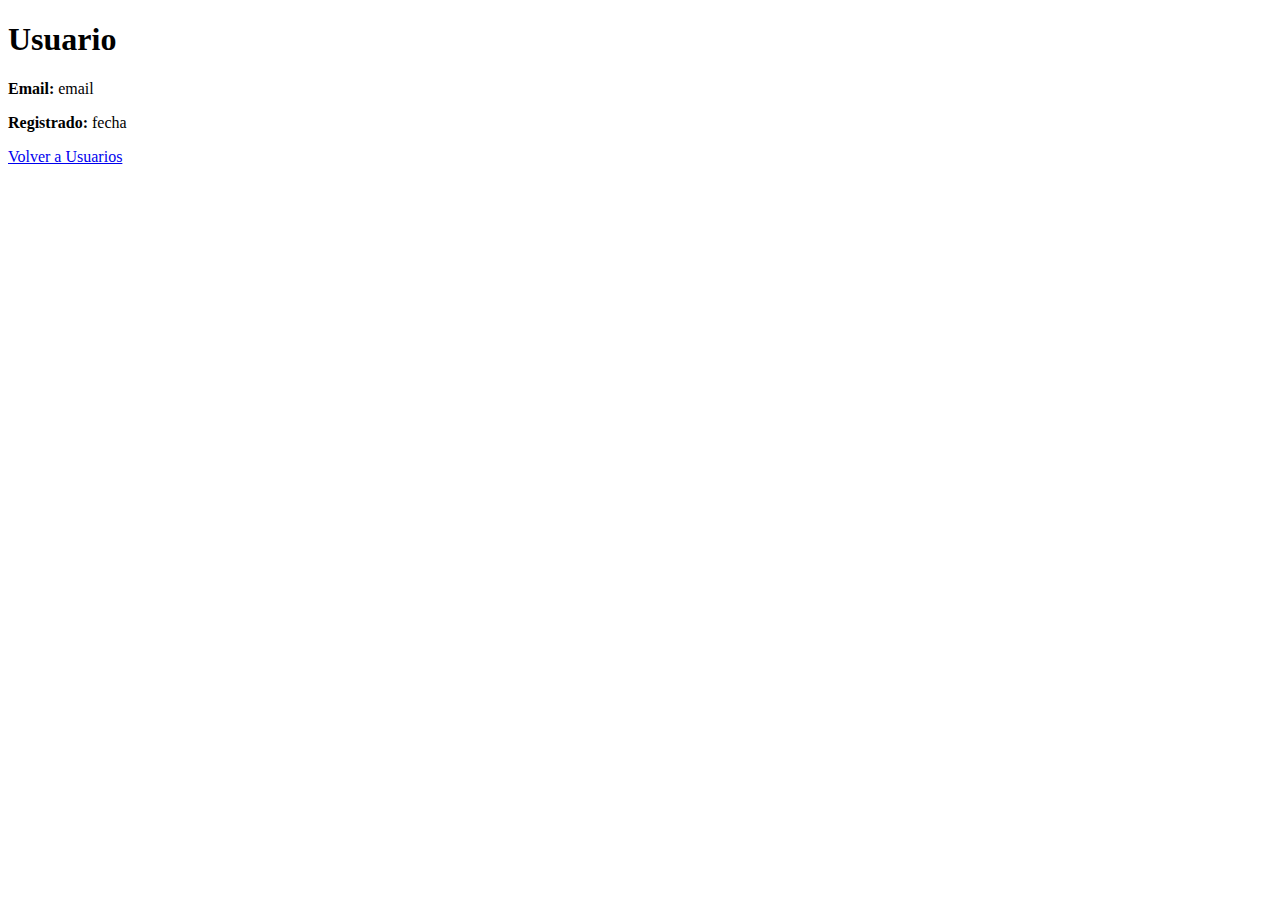
<file: src/main/resources/templates/usuario.html>
<!DOCTYPE html>
<html lang="es" xmlns:th="http://www.thymeleaf.org">
<head>
    <meta charset="UTF-8" />
    <title th:text="${usuario != null} ? ${usuario.nombre} : 'Usuario'">Usuario</title>
    <th:block th:replace="fragments/common :: headExtras" />
</head>
<body>
<th:block th:replace="fragments/common :: navbar" />
<h1 th:text="${usuario != null} ? ${usuario.nombre} : 'Usuario no encontrado'">Usuario</h1>
<div th:if="${usuario != null}">
    <p><strong>Email:</strong> <span th:text="${usuario.email}">email</span></p>
    <p><strong>Registrado:</strong> <span th:text="${usuario.fechaRegistro}">fecha</span></p>
    <!-- Podríamos listar aquí sus rutas, comentarios y valoraciones si los servicios los proporcionan -->
</div>
<p><a href="/usuarios">Volver a Usuarios</a></p>
</body>
</html>
</file>
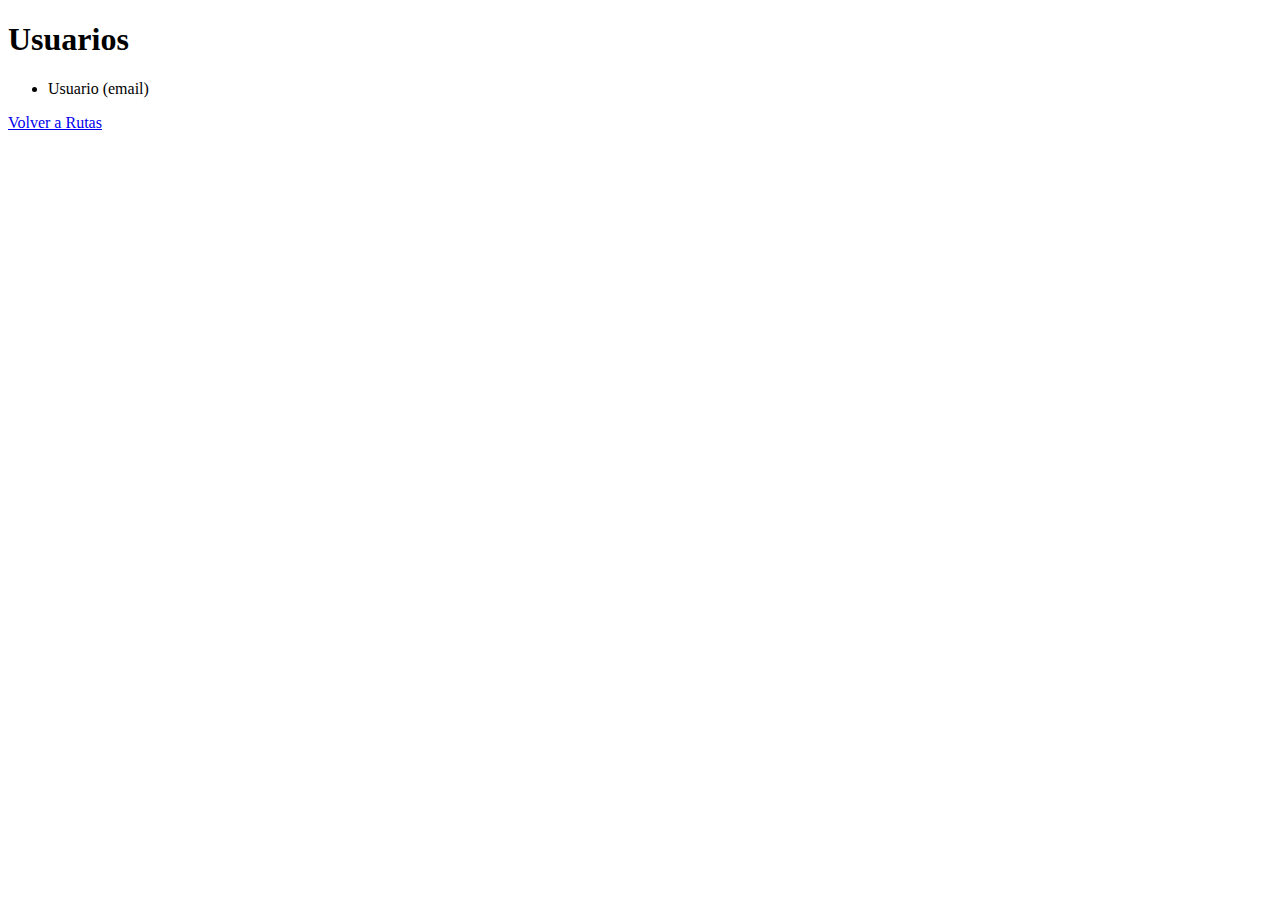
<file: src/main/resources/templates/usuarios.html>
<!DOCTYPE html>
<html lang="es" xmlns:th="http://www.thymeleaf.org">
<head>
    <meta charset="UTF-8" />
    <title>Usuarios</title>
    <th:block th:replace="fragments/common :: headExtras" />
</head>
<body>
<th:block th:replace="fragments/common :: navbar" />
<h1>Usuarios</h1>
<ul>
    <li th:each="u : ${usuarios}">
        <a th:href="@{'/usuarios/' + ${u.idUsuario}}" th:text="${u.nombre}">Usuario</a>
        <span th:text="' (' + ${u.email} + ')'">(email)</span>
    </li>
</ul>
<p><a href="/">Volver a Rutas</a></p>
</body>
</html>
</file>
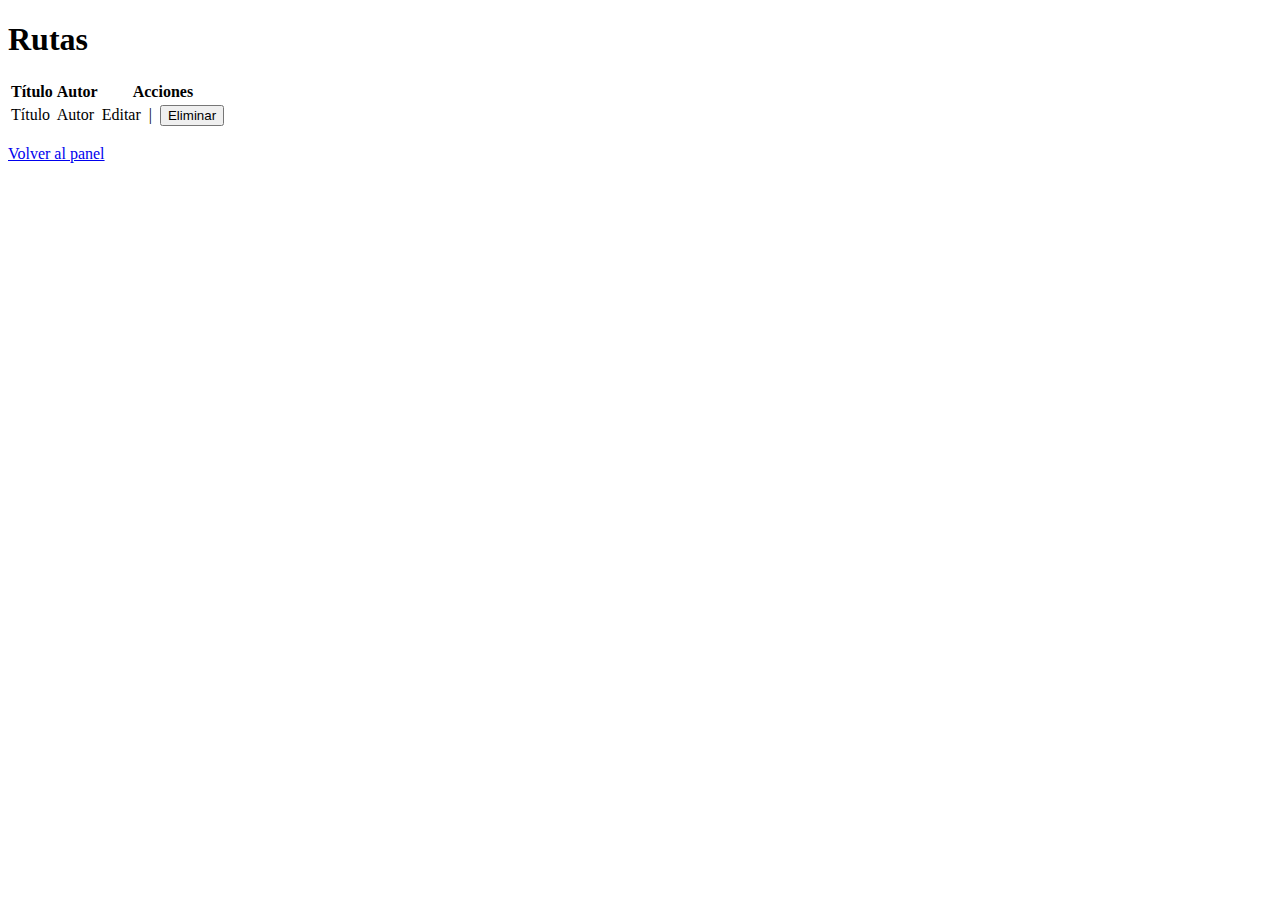
<file: src/main/resources/templates/admin/rutas.html>
<!DOCTYPE html>
<html lang="es" xmlns:th="http://www.thymeleaf.org">
<head>
    <meta charset="UTF-8" />
    <title>Admin - Rutas</title>
    <th:block th:replace="~{fragments/common :: headExtras}" />
</head>
<body>
<th:block th:replace="~{fragments/common :: navbar}" />
<h1>Rutas</h1>
<table>
    <thead><tr><th>Título</th><th>Autor</th><th>Acciones</th></tr></thead>
    <tbody>
        <tr th:each="r : ${rutas}">
            <td th:text="${r.titulo}">Título</td>
            <td th:text="${r.autor != null ? r.autor.nombre : 'Anónimo'}">Autor</td>
            <td>
                <!-- Usar sintaxis de Thymeleaf para path variables en lugar de concatenación -->
                <a th:href="@{/admin/rutas/{id}/editar(id=${r.idRuta})}">Editar</a>
                &nbsp;|&nbsp;
                <button type="button" th:attr="data-id=${r.idRuta}" onclick="deleteRuta(this.getAttribute('data-id'))">Eliminar</button>
            </td>
        </tr>
    </tbody>
</table>
<p><a href="/admin">Volver al panel</a></p>
<script th:inline="javascript">
    /*<![CDATA[*/
    var csrfMeta = document.querySelector('meta[name="_csrf"]');
    var csrfHeaderMeta = document.querySelector('meta[name="_csrf_header"]');
    var csrfToken = csrfMeta ? csrfMeta.getAttribute('content') : null;
    var csrfHeaderName = csrfHeaderMeta ? csrfHeaderMeta.getAttribute('content') : 'X-XSRF-TOKEN';

    function deleteRuta(id) {
        if (!confirm('¿Eliminar ruta id=' + id + '?')) return;
        var headers = {};
        if (csrfToken) headers[csrfHeaderName] = csrfToken;
        fetch('/api/rutas/' + id, { method: 'DELETE', credentials: 'include', headers: headers })
            .then(r => { if (r.status === 204 || r.ok) location.reload(); else r.text().then(t => alert('Error: ' + t)); })
            .catch(e => alert('Error de red: ' + e));
    }
    /*]]>*/
</script>
</body>
</html>
</file>
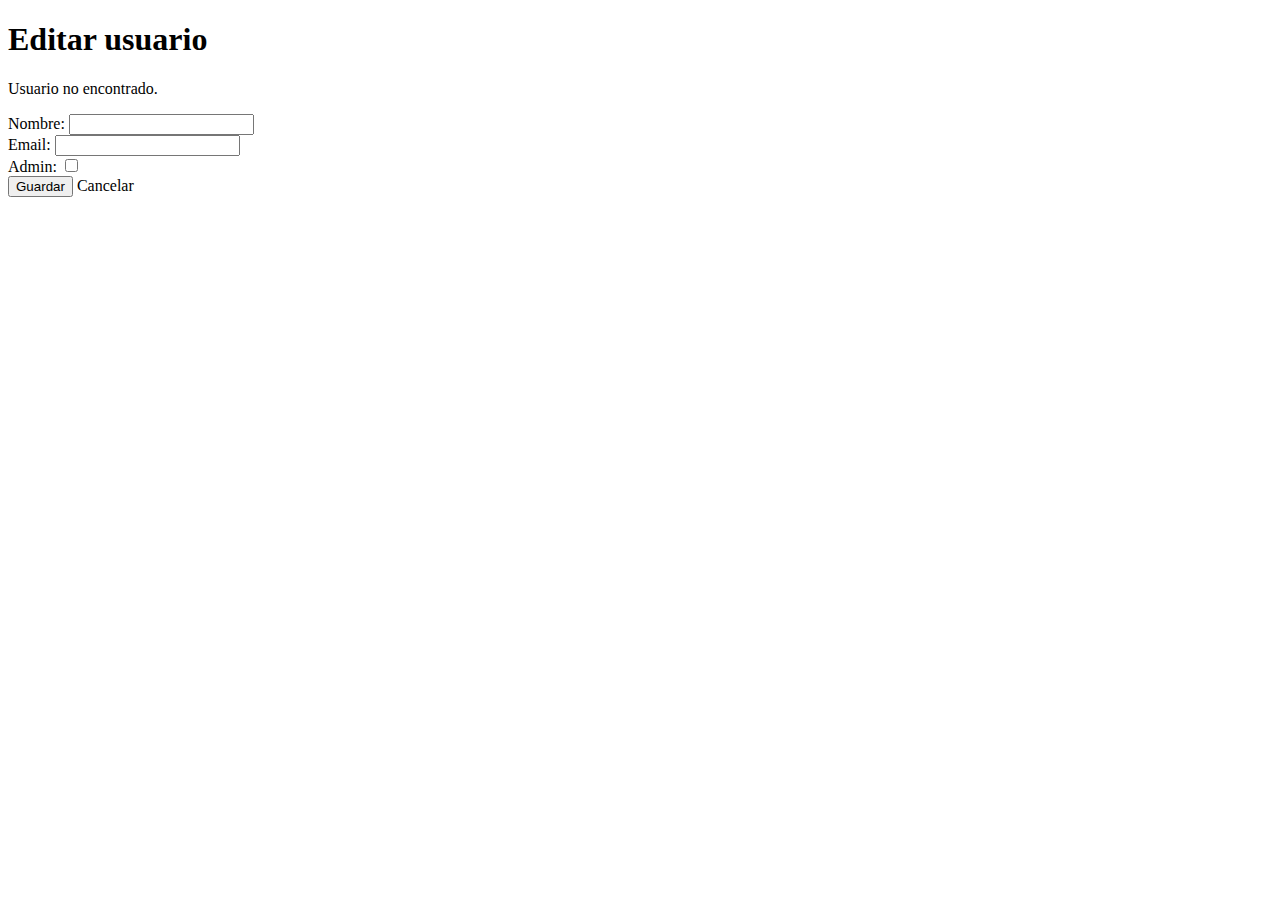
<file: src/main/resources/templates/admin/usuario_form.html>
<!DOCTYPE html>
<html lang="es" xmlns:th="http://www.thymeleaf.org">
<head>
    <meta charset="UTF-8" />
    <title>Editar Usuario</title>
    <th:block th:replace="~{fragments/common :: headExtras}" />
</head>
<body>
<th:block th:replace="~{fragments/common :: navbar}" />
<h1>Editar usuario</h1>
<div th:if="${usuario == null}">
    <p>Usuario no encontrado.</p>
</div>
<div th:if="${usuario != null}">
    <form id="userForm" onsubmit="return enviar()">
        <input type="hidden" id="id" th:value="${usuario.idUsuario}" />
        <label>Nombre: <input id="nombre" type="text" th:value="${usuario.nombre}" /></label><br/>
        <label>Email: <input id="email" type="email" th:value="${usuario.email}" /></label><br/>
        <label>Admin: <input id="admin" type="checkbox" th:checked="${usuario.admin}" /></label><br/>
        <button type="submit">Guardar</button>
        <a th:href="@{/admin/usuarios}">Cancelar</a>
    </form>
</div>

<script th:inline="javascript">
    /*<![CDATA[*/
    var csrfMeta = document.querySelector('meta[name="_csrf"]');
    var csrfHeaderMeta = document.querySelector('meta[name="_csrf_header"]');
    var csrfToken = csrfMeta ? csrfMeta.getAttribute('content') : null;
    var csrfHeaderName = csrfHeaderMeta ? csrfHeaderMeta.getAttribute('content') : 'X-XSRF-TOKEN';

    function enviar() {
        var id = document.getElementById('id').value;
        var nombre = document.getElementById('nombre').value;
        var email = document.getElementById('email').value;
        var admin = document.getElementById('admin').checked;
        var payload = { nombre: nombre, email: email, admin: admin };
        var headers = { 'Content-Type': 'application/json' };
        if (csrfToken) headers[csrfHeaderName] = csrfToken;
        fetch('/api/usuarios/' + id, { method: 'PUT', credentials: 'include', headers: headers, body: JSON.stringify(payload) })
            .then(r => { if (r.ok) window.location = '/admin/usuarios'; else r.text().then(t => alert('Error: ' + t)); })
            .catch(e => alert('Error de red: ' + e));
        return false;
    }
    /*]]>*/
</script>
</body>
</html>
</file>
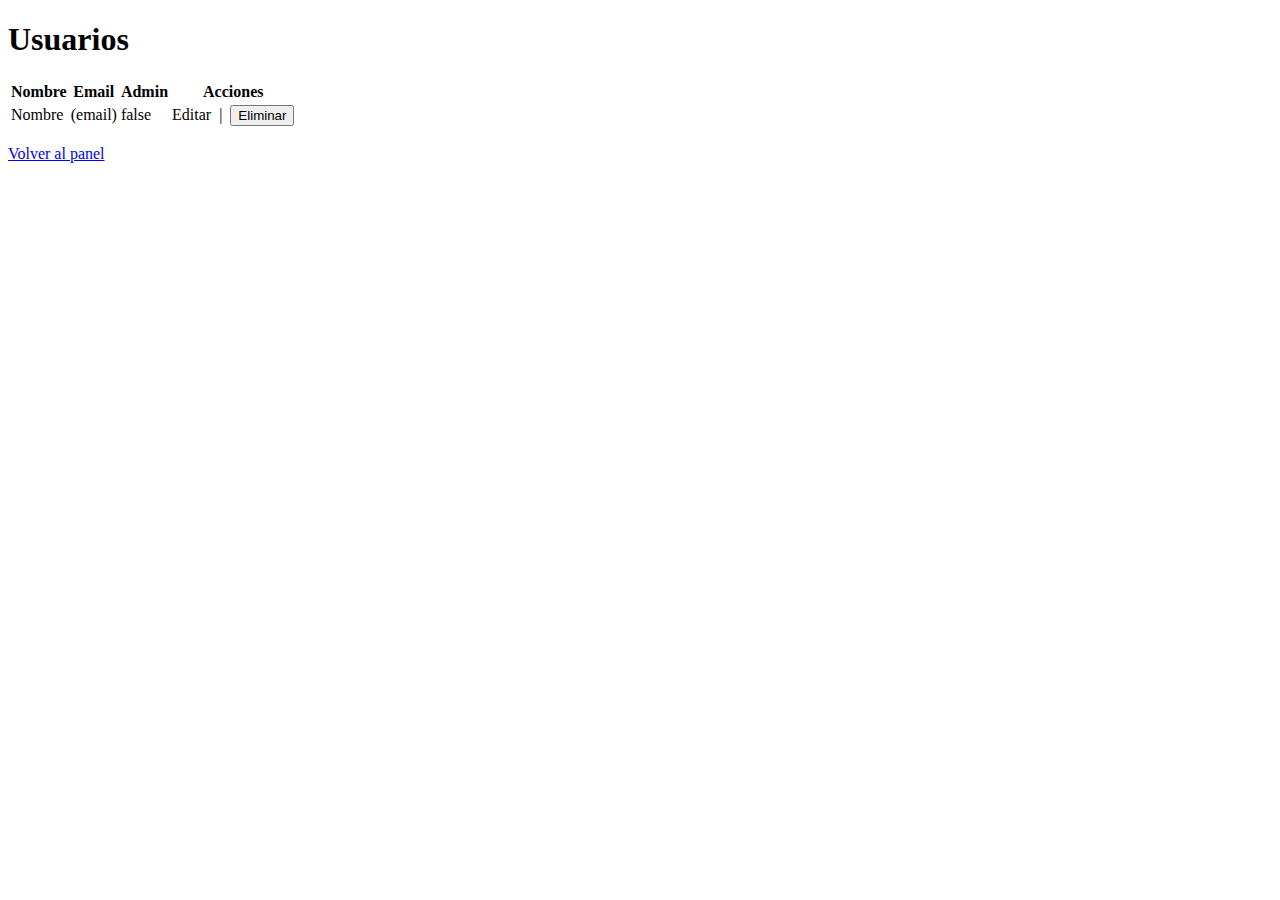
<file: src/main/resources/templates/admin/usuarios.html>
<!DOCTYPE html>
<html lang="es" xmlns:th="http://www.thymeleaf.org">
<head>
    <meta charset="UTF-8" />
    <title>Admin - Usuarios</title>
    <th:block th:replace="~{fragments/common :: headExtras}" />
</head>
<body>
<th:block th:replace="~{fragments/common :: navbar}" />
<h1>Usuarios</h1>
<table>
    <thead>
        <tr><th>Nombre</th><th>Email</th><th>Admin</th><th>Acciones</th></tr>
    </thead>
    <tbody>
        <tr th:each="u : ${usuarios}">
            <td th:text="${u.nombre}">Nombre</td>
            <td th:text="${u.email}">(email)</td>
            <td th:text="${u.admin}">false</td>
            <td>
                <!-- Usar sintaxis de Thymeleaf para path variables -->
                <a th:href="@{/admin/usuarios/{id}/editar(id=${u.idUsuario})}">Editar</a>
                &nbsp;|&nbsp;
                <button type="button" th:attr="data-id=${u.idUsuario}" onclick="deleteUser(this.getAttribute('data-id'))">Eliminar</button>
            </td>
        </tr>
    </tbody>
</table>
<p><a href="/admin">Volver al panel</a></p>

<script th:inline="javascript">
    /*<![CDATA[*/
    var csrfMeta = document.querySelector('meta[name="_csrf"]');
    var csrfHeaderMeta = document.querySelector('meta[name="_csrf_header"]');
    var csrfToken = csrfMeta ? csrfMeta.getAttribute('content') : null;
    var csrfHeaderName = csrfHeaderMeta ? csrfHeaderMeta.getAttribute('content') : 'X-XSRF-TOKEN';

    function deleteUser(id) {
        if (!confirm('¿Eliminar usuario id=' + id + '? Esta acción borrará también sus rutas y datos relacionados.')) return;
        var headers = {};
        if (csrfToken) headers[csrfHeaderName] = csrfToken;
        fetch('/api/usuarios/' + id, { method: 'DELETE', credentials: 'include', headers: headers })
            .then(r => { if (r.ok) location.reload(); else r.text().then(t => alert('Error: ' + t)); })
            .catch(e => alert('Error de red: ' + e));
    }
    /*]]>*/
</script>
</body>
</html>
</file>
